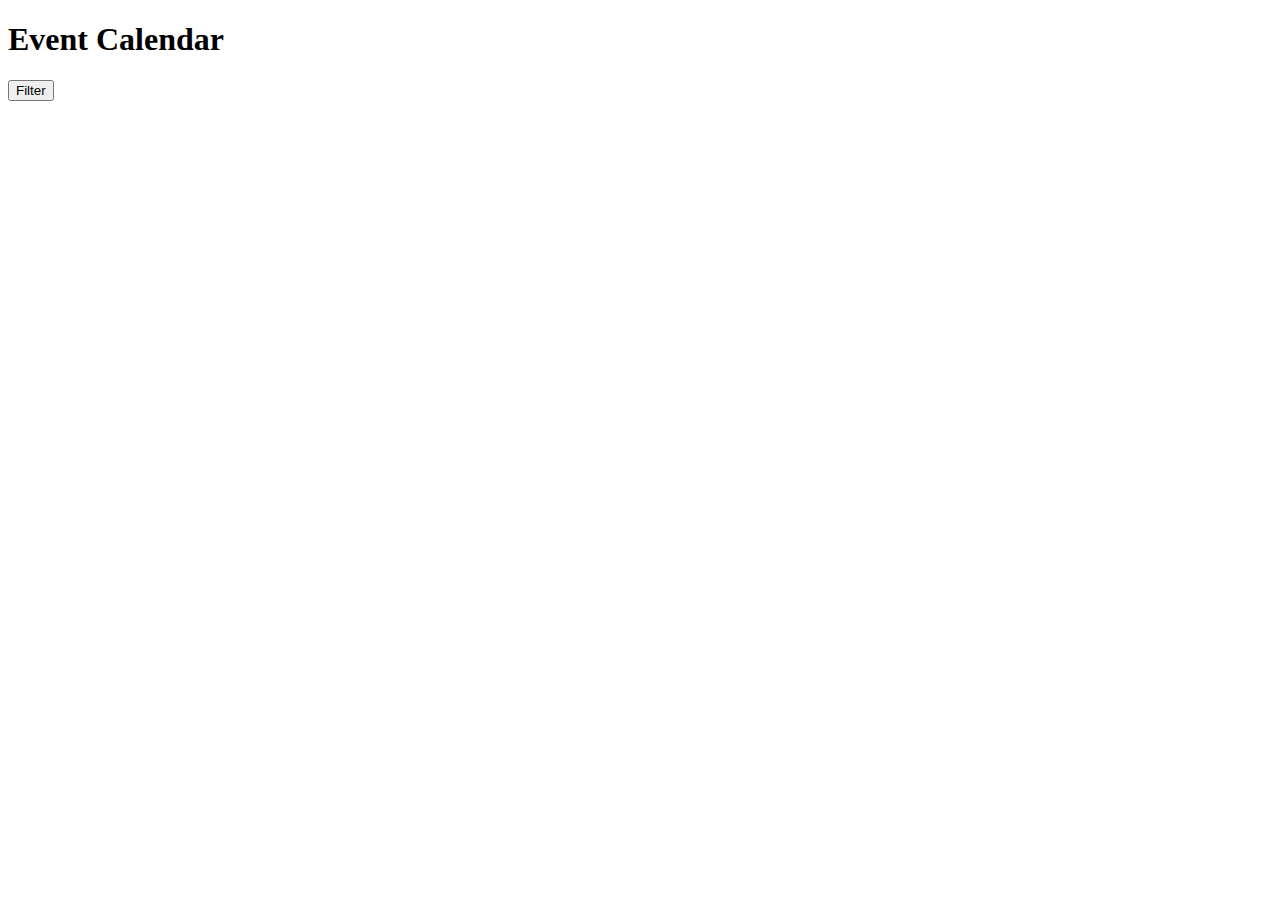
<file: index.html>
<!DOCTYPE html>
<html lang="en">
<head>
  <meta charset="UTF-8" />
  <meta name="viewport" content="width=device-width, initial-scale=1" />
  <title>Event Calendar – Wireframe</title>
  <link rel="stylesheet" href="style.css" />
</head>
<body>

  <main class="wrap">
    <!-- Title + Filter -->
    <header class="section-head">
      <div></div> <!-- left spacer -->
      <h1>Event Calendar</h1>
      <button class="btn">Filter</button>
    </header>

    <!-- Big calendar card -->
    <section class="calendar">
      <div class="chip-row">
        <div class="chip"></div>
        <div class="chip"></div>
        <div class="chip"></div>
        <div class="chip"></div>
        <div class="chip"></div>
        <div class="chip"></div>
        <div class="chip"></div>
      </div>

      <div class="divider"></div>

      <div class="calendar-body"></div>
    </section>

    <!-- Spacer area (white strip in the wireframe) -->
    <div class="spacer"></div>

    <!-- Bottom wide block -->
    <section class="wide-block"></section>
  </main>

</body>
</html>
</file>
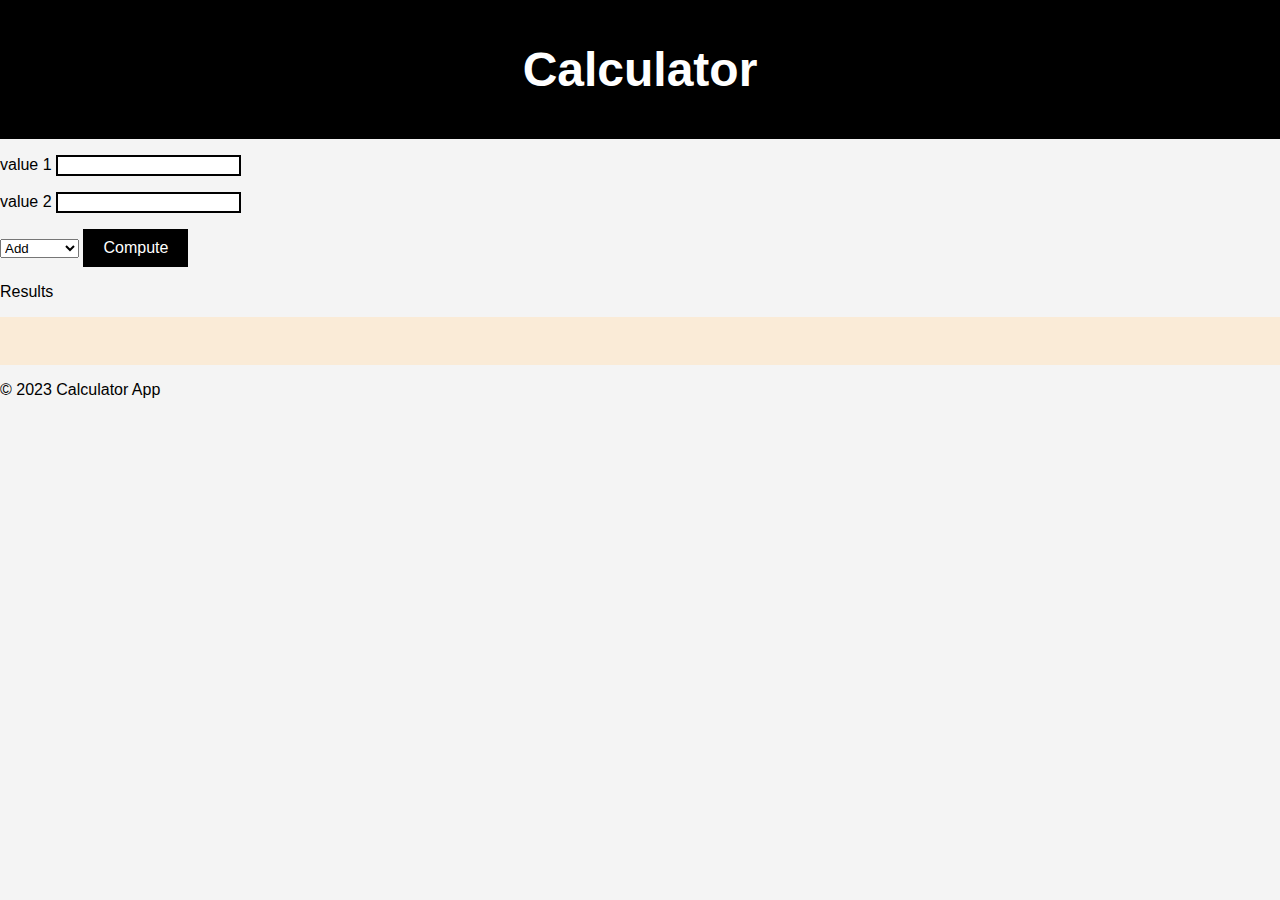
<file: week 07/calculator/index.html>
<!DOCTYPE html> 
<html lang="en">
<head>
    <link rel="stylesheet" href="style.css">
    <script src="main.js" defer></script>
</head>

<body>
    <header>
        <h1>Calculator</h1>
    </header>

    <main>
        <p>
            <label> value 1 </label>
                <input id="value1">
        </p>
        <p>
            <label> value 2 </label>
                <input id="value2">
        </p>
<select id="operationSelection">
    <option value="Add" >Add</option>
    <option value="Substract" >Substract</option>
</select>

<button id="computeButton">Compute</button>
        <p>
            <label> Results</label>
            
        </p>
        <section id="results"></section>
    </main>

</body>

<footer>
    <p>&copy; 2023 Calculator App</p>
</footer>
</file>
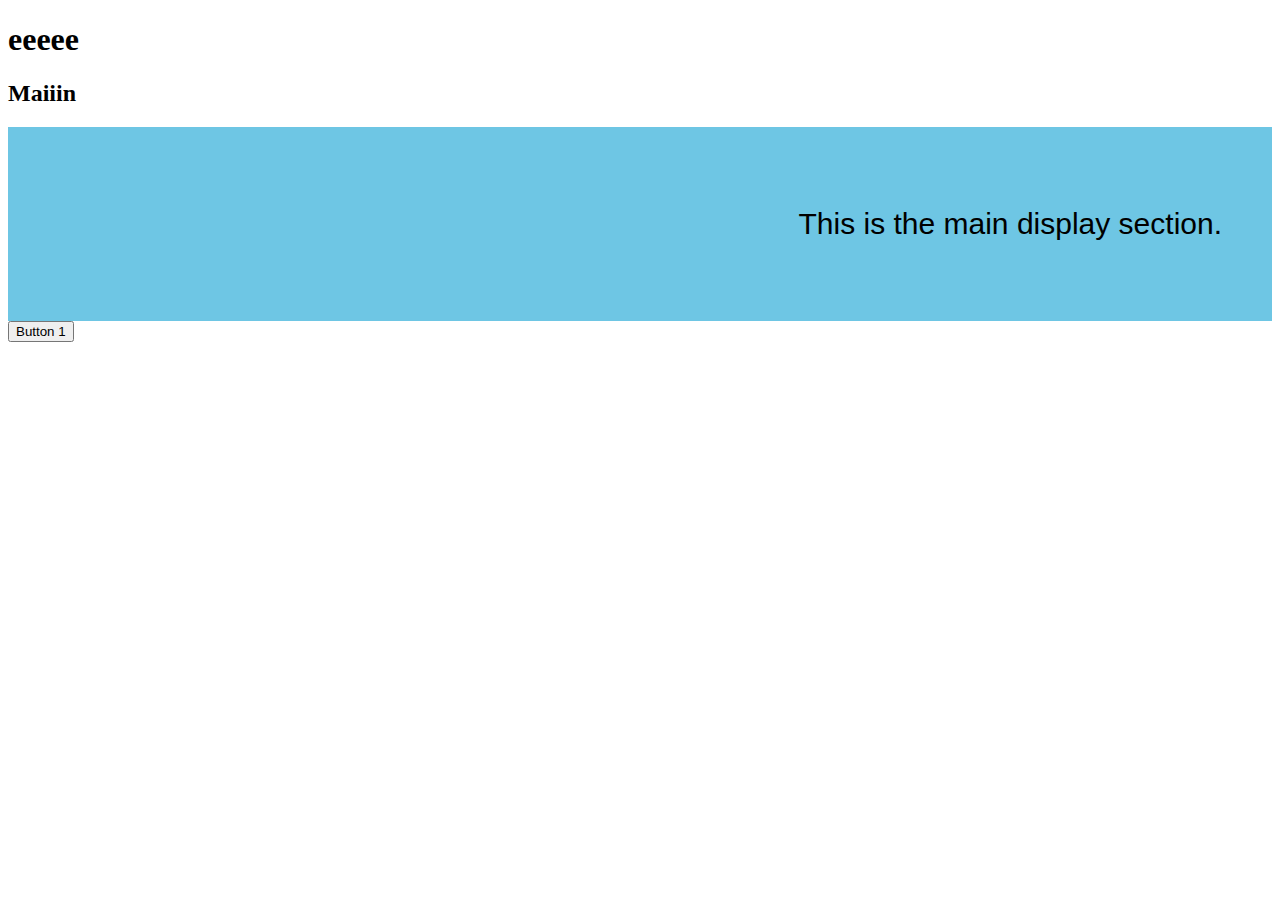
<file: week 07/js-intro/index.html>
<!DOCTYPE html>
<html lang="en">
<head>
    <link rel="stylesheet" href="style.css">
    <script src="main.js" defer></script>
</head>
<body>
    <header>
        <h1>eeeee</h1>
    </header>
    <main>
        <h2>Maiiin</h2>
        <section id="mainDisplay">
            <p>This is the main display section.</p>
        </section>
        <section id="buttons">
            <button id="btn1">Button 1</button>
        </section>
    </main>
</body>
<footer>
  
</footer>
</html>
</file>
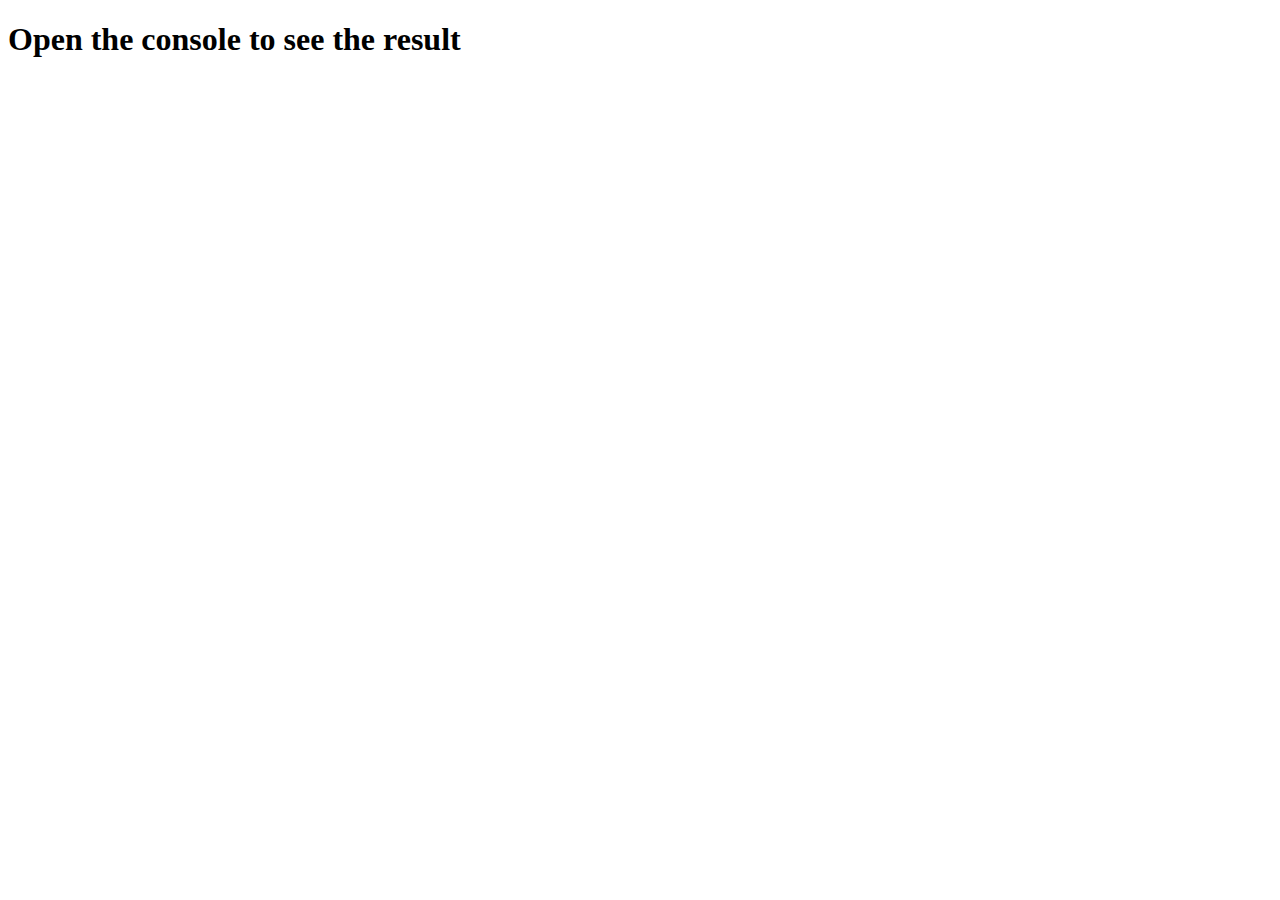
<file: week 07/learning log7/index.html>
<!DOCTYPE html>
<html>
  <head>
    <meta charset="UTF-8" />
    <title>Array + String Practice</title>
  </head>
  <body>
    <h1>Open the console to see the result</h1>
    <script src="script.js"></script>
  </body>
</html>
</file>
<file: style.css>
<!DOCTYPE html>
<html lang="en">
<head>
  <meta charset="UTF-8">
  <title>FEW Assignments Hub</title>
</head>
<body>
  <h1>My FEW Assignments</h1>
  <ul>
    <li><a href="calendar-sketch/">Calendar Sketch</a></li>
    <li><a href="another-assignment/">Another Assignment</a></li>
  </ul>
</body>
</html>
</file>
<file: week 07/calculator/style.css>
header {
    background-color: #000000;
    color: white;
    text-align: center;
    padding: 10px;
    font-size: 24px;
}
body {
    font-family: Arial, sans-serif;
    background-color: #f4f4f4;
    margin: 0;
    padding: 0;
}

#computeButton {
    background-color: #000000;
    color: white;
    padding: 10px 20px;
    border: none;
    cursor: pointer;
    font-size: 16px;
}

#results {
    padding: 1rem;
    background-color: antiquewhite;
    min-height: 1rem;
}
input {
    border: solid 2px black;
}
</file>
<file: week 07/js-intro/style.css>
#mainDisplay {
    background-color: rgb(110, 198, 228);
    text-align: right;
    padding: 50px; 
    font-size: 30px;
    font-family: Arial, sans-serif;
}
</file>
